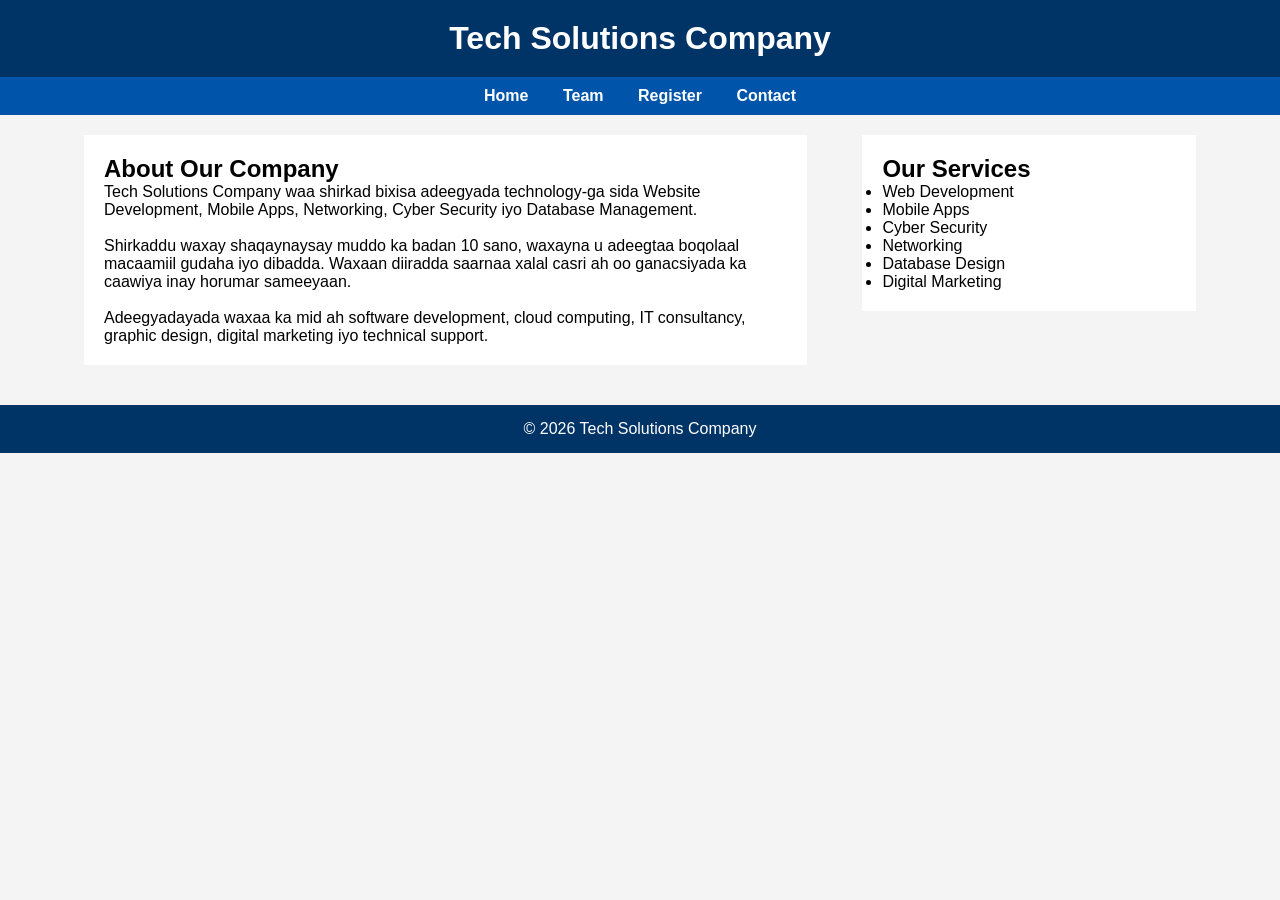
<file: index.html>
<!DOCTYPE html>
<html>
<head>
    <title>Home Page</title>
    <link rel="stylesheet" href="css/style.css">
</head>
<body>

<header>
    <h1>Tech Solutions Company</h1>
</header>

<nav>
    <a href="index.html">Home</a>
    <a href="team.html">Team</a>
    <a href="register.html">Register</a>
    <a href="contact.html">Contact</a>
</nav>

<div class="container">

    <div class="left-column">
        <h2>About Our Company</h2>

        <p>
            Tech Solutions Company waa shirkad bixisa adeegyada
            technology-ga sida Website Development, Mobile Apps,
            Networking, Cyber Security iyo Database Management.
        </p>

        <br>

        <p>
            Shirkaddu waxay shaqaynaysay muddo ka badan 10 sano,
            waxayna u adeegtaa boqolaal macaamiil gudaha iyo dibadda.
            Waxaan diiradda saarnaa xalal casri ah oo ganacsiyada
            ka caawiya inay horumar sameeyaan.
        </p>

        <br>

        <p>
            Adeegyadayada waxaa ka mid ah software development,
            cloud computing, IT consultancy, graphic design,
            digital marketing iyo technical support.
        </p>
    </div>

    <div class="right-column">
        <h2>Our Services</h2>

        <ul>
            <li>Web Development</li>
            <li>Mobile Apps</li>
            <li>Cyber Security</li>
            <li>Networking</li>
            <li>Database Design</li>
            <li>Digital Marketing</li>
        </ul>
    </div>

    <div class="clear"></div>

</div>

<footer>
    <p>© 2026 Tech Solutions Company</p>
</footer>

</body>
</html>
</file>
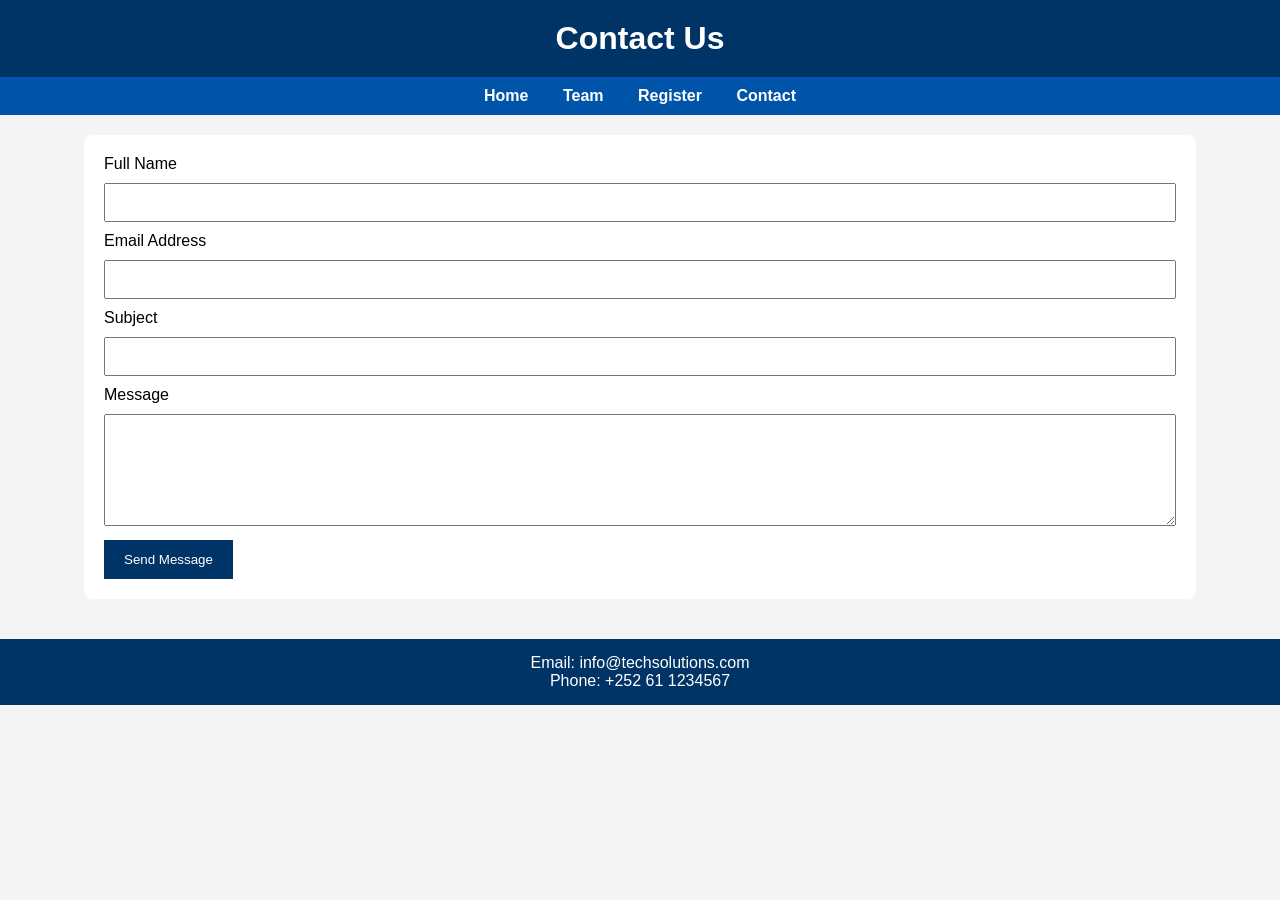
<file: contact.html>
<!DOCTYPE html>
<html>
<head>
    <title>Contact Us</title>
    <link rel="stylesheet" href="css/style.css">
</head>
<body>

<header>
    <h1>Contact Us</h1>
</header>

<nav>
    <a href="index.html">Home</a>
    <a href="team.html">Team</a>
    <a href="register.html">Register</a>
    <a href="contact.html">Contact</a>
</nav>

<div class="container">

<form>

    <label>Full Name</label>
    <input type="text" required>

    <label>Email Address</label>
    <input type="email" required>

    <label>Subject</label>
    <input type="text">

    <label>Message</label>
    <textarea rows="6"></textarea>

    <button type="submit">Send Message</button>

</form>

</div>

<footer>
    <p>Email: info@techsolutions.com</p>
    <p>Phone: +252 61 1234567</p>
</footer>

</body>
</html>
</file>
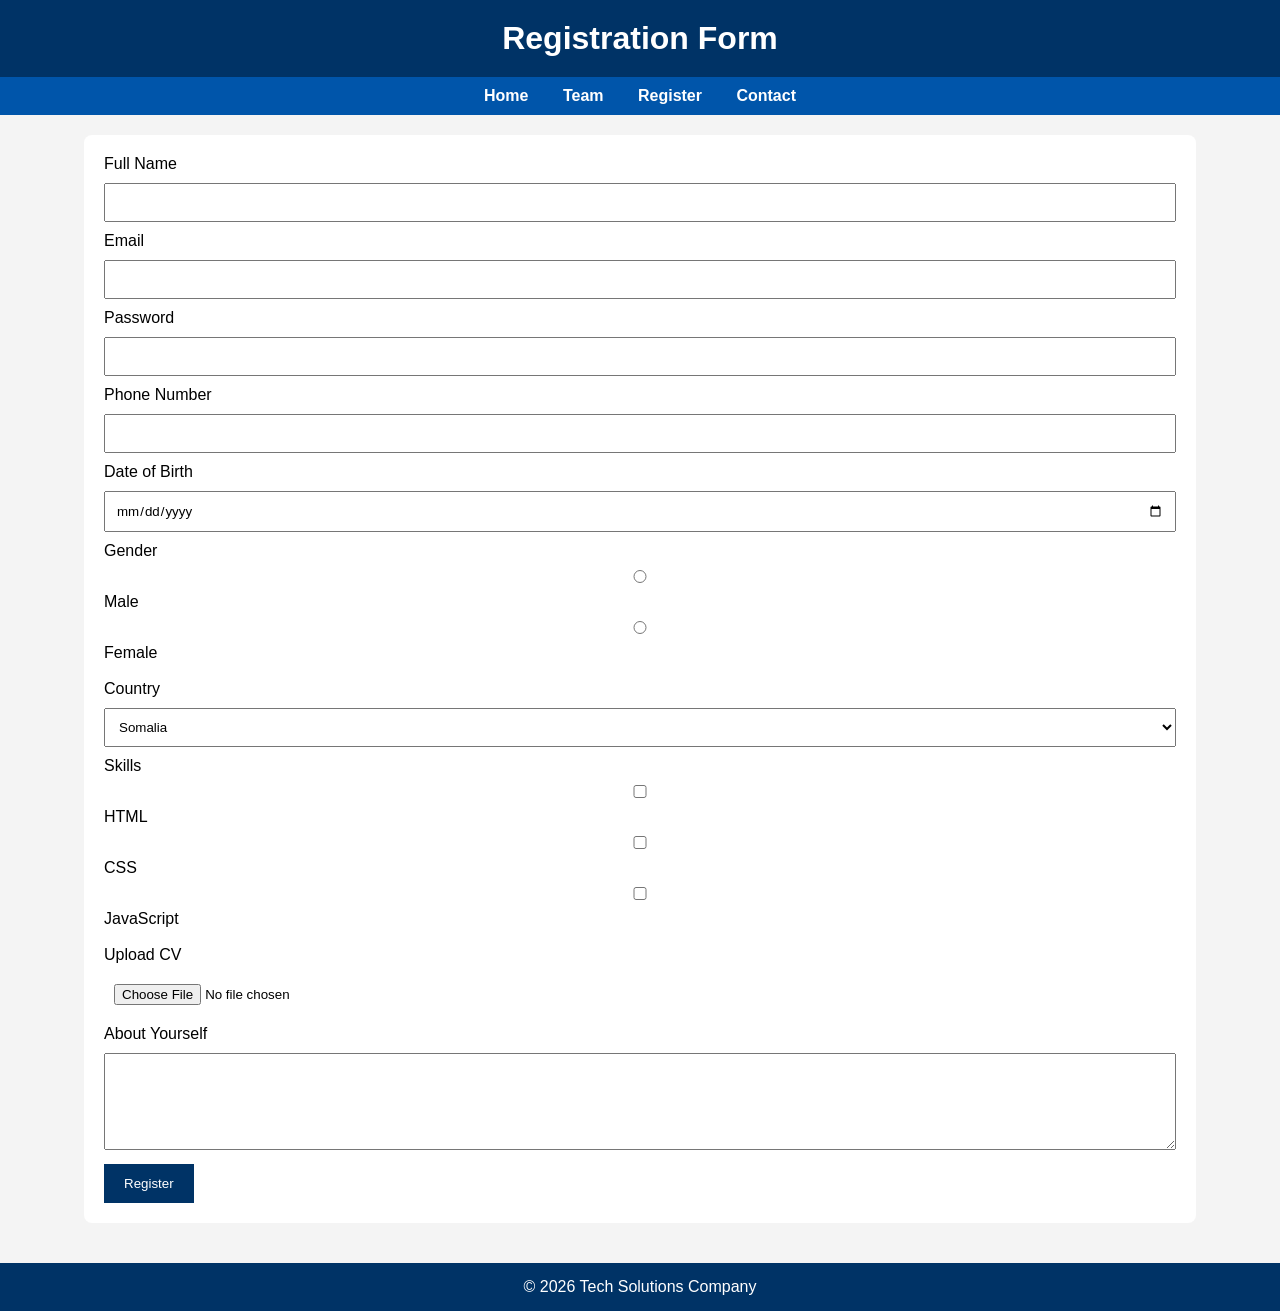
<file: Register.html>
<!DOCTYPE html>
<html>
<head>
    <title>Registration Form</title>
    <link rel="stylesheet" href="css/style.css">
</head>
<body>

<header>
    <h1>Registration Form</h1>
</header>

<nav>
    <a href="index.html">Home</a>
    <a href="team.html">Team</a>
    <a href="register.html">Register</a>
    <a href="contact.html">Contact</a>
</nav>

<div class="container">

<form>

    <label>Full Name</label>
    <input type="text" required>

    <label>Email</label>
    <input type="email" required>

    <label>Password</label>
    <input type="password" required>

    <label>Phone Number</label>
    <input type="tel">

    <label>Date of Birth</label>
    <input type="date">

    <label>Gender</label>

    <input type="radio" name="gender"> Male
    <input type="radio" name="gender"> Female

    <br><br>

    <label>Country</label>

    <select>
        <option>Somalia</option>
        <option>Kenya</option>
        <option>Ethiopia</option>
        <option>Djibouti</option>
    </select>

    <label>Skills</label>

    <input type="checkbox"> HTML
    <input type="checkbox"> CSS
    <input type="checkbox"> JavaScript

    <br><br>

    <label>Upload CV</label>
    <input type="file">

    <label>About Yourself</label>
    <textarea rows="5"></textarea>

    <button type="submit">Register</button>

</form>

</div>

<footer>
    <p>© 2026 Tech Solutions Company</p>
</footer>

</body>
</html>
</file>
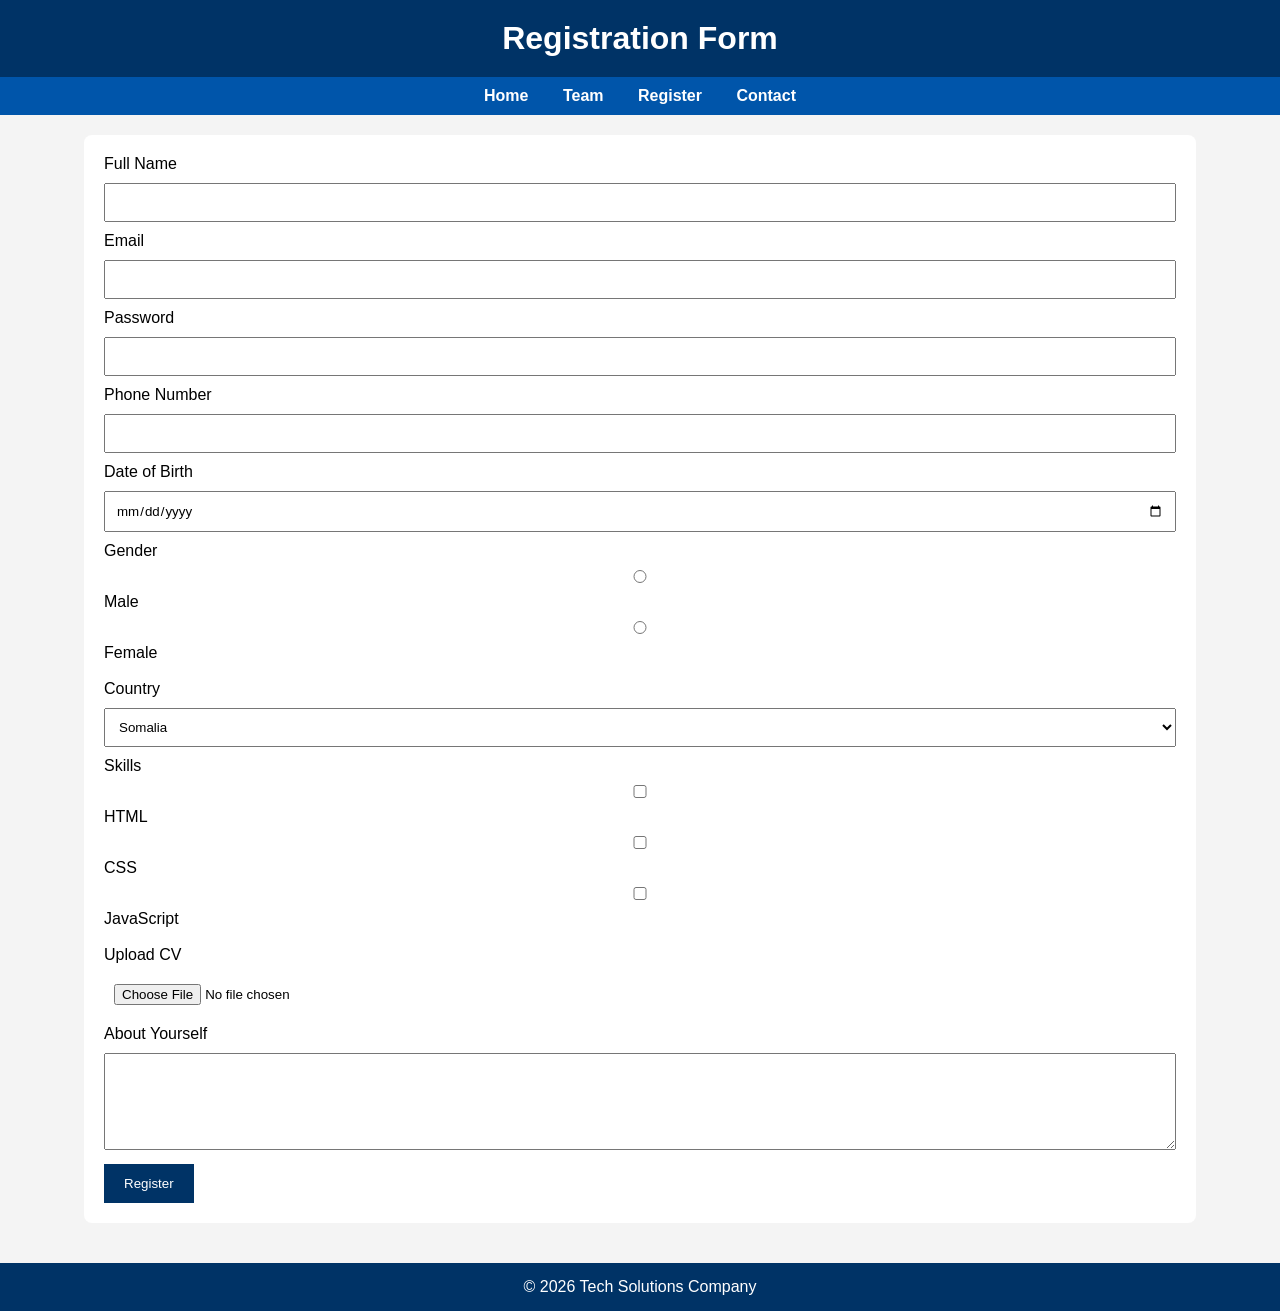
<file: register.html>
<!DOCTYPE html>
<html>
<head>
    <title>Registration Form</title>
    <link rel="stylesheet" href="css/style.css">
</head>
<body>

<header>
    <h1>Registration Form</h1>
</header>

<nav>
    <a href="index.html">Home</a>
    <a href="team.html">Team</a>
    <a href="register.html">Register</a>
    <a href="contact.html">Contact</a>
</nav>

<div class="container">

<form>

    <label>Full Name</label>
    <input type="text" required>

    <label>Email</label>
    <input type="email" required>

    <label>Password</label>
    <input type="password" required>

    <label>Phone Number</label>
    <input type="tel">

    <label>Date of Birth</label>
    <input type="date">

    <label>Gender</label>

    <input type="radio" name="gender"> Male
    <input type="radio" name="gender"> Female

    <br><br>

    <label>Country</label>

    <select>
        <option>Somalia</option>
        <option>Kenya</option>
        <option>Ethiopia</option>
        <option>Djibouti</option>
    </select>

    <label>Skills</label>

    <input type="checkbox"> HTML
    <input type="checkbox"> CSS
    <input type="checkbox"> JavaScript

    <br><br>

    <label>Upload CV</label>
    <input type="file">

    <label>About Yourself</label>
    <textarea rows="5"></textarea>

    <button type="submit">Register</button>

</form>

</div>

<footer>
    <p>© 2026 Tech Solutions Company</p>
</footer>

</body>
</html>
</file>
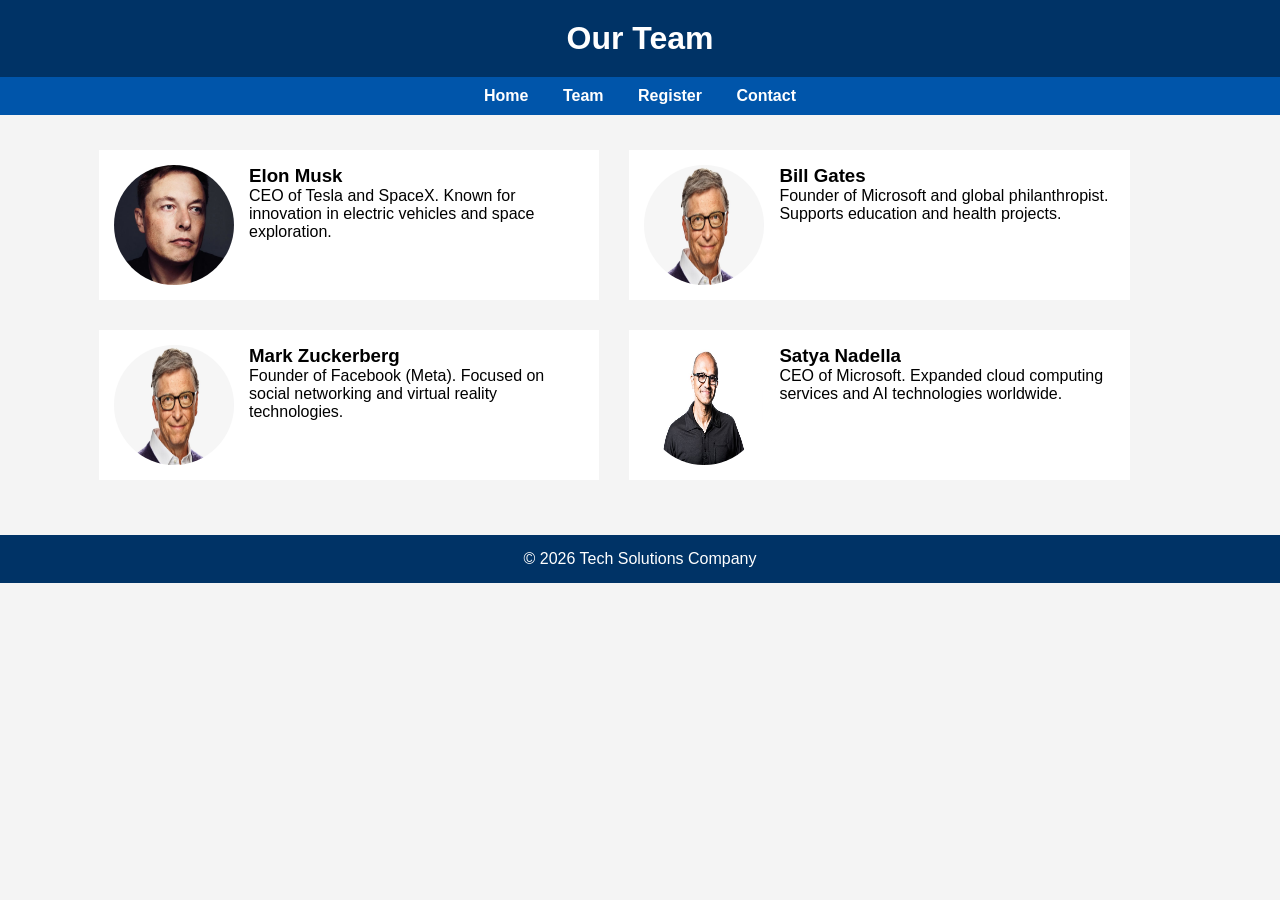
<file: Team.html>
<!DOCTYPE html>
<html>
<head>
    <title>Team Page</title>
    <link rel="stylesheet" href="css/style.css">
</head>
<body>

<header>
    <h1>Our Team</h1>
</header>

<nav>
    <a href="index.html">Home</a>
    <a href="team.html">Team</a>
    <a href="register.html">Register</a>
    <a href="contact.html">Contact</a>
</nav>

<div class="container">

    <div class="team-box">
        <img src="images/person1.jpeg" alt="person1">
        <h3>Elon Musk</h3>
        <p>
            CEO of Tesla and SpaceX. Known for innovation
            in electric vehicles and space exploration.
        </p>
    </div>

    <div class="team-box">
        <img src="images/person2.jpeg" alt="">
        <h3>Bill Gates</h3>
        <p>
            Founder of Microsoft and global philanthropist.
            Supports education and health projects.
        </p>
    </div>

    <div class="team-box">
        <img src="images/person3.jpeg" alt="">
        <h3>Mark Zuckerberg</h3>
        <p>
            Founder of Facebook (Meta). Focused on social
            networking and virtual reality technologies.
        </p>
    </div>

    <div class="team-box">
        <img src="images/person4.jpeg" alt="">
        <h3>Satya Nadella</h3>
        <p>
            CEO of Microsoft. Expanded cloud computing
            services and AI technologies worldwide.
        </p>
    </div>

    <div class="clear"></div>

</div>

<footer>
    <p>© 2026 Tech Solutions Company</p>
</footer>

</body>
</html>
</file>
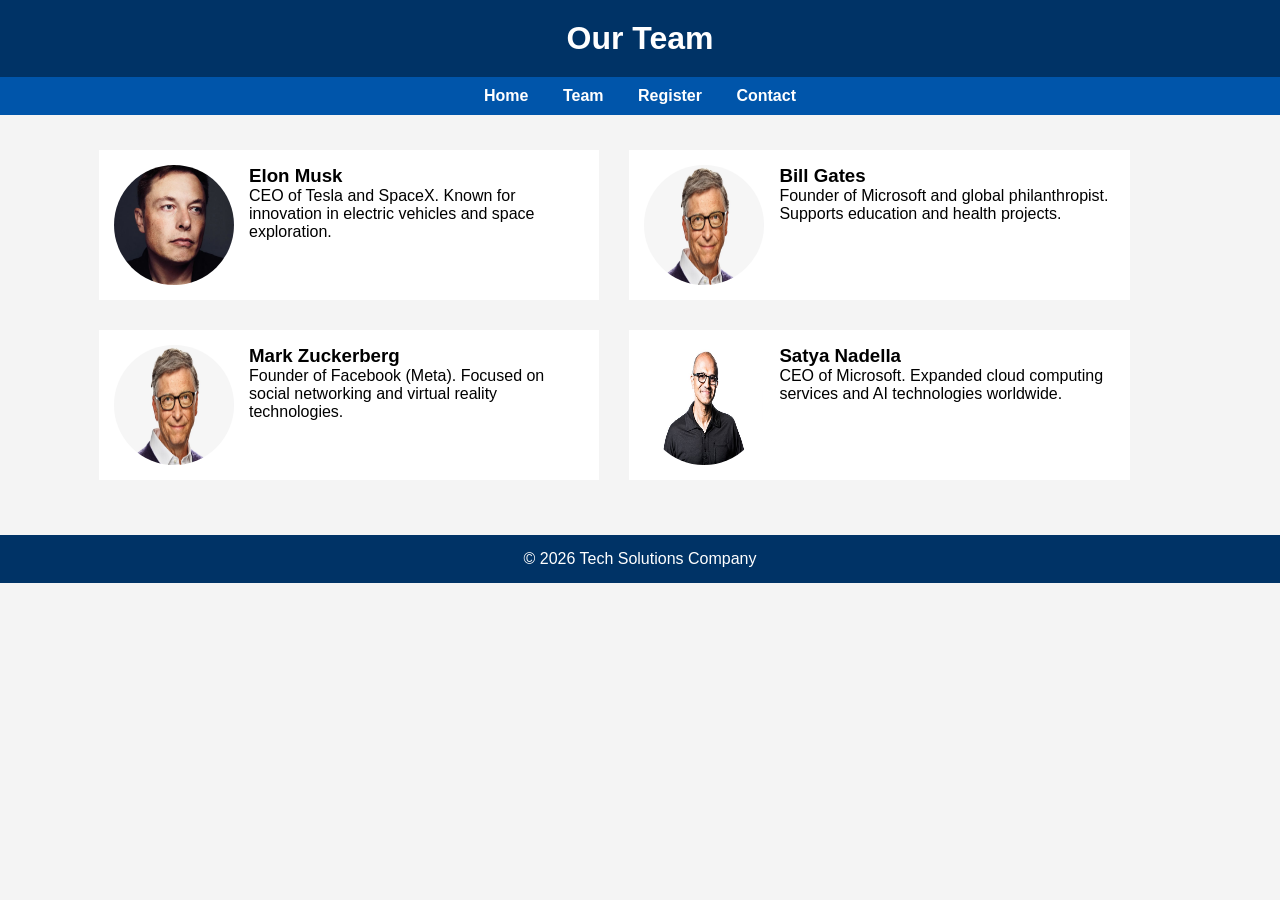
<file: team.html>
<!DOCTYPE html>
<html>
<head>
    <title>Team Page</title>
    <link rel="stylesheet" href="css/style.css">
</head>
<body>

<header>
    <h1>Our Team</h1>
</header>

<nav>
    <a href="index.html">Home</a>
    <a href="team.html">Team</a>
    <a href="register.html">Register</a>
    <a href="contact.html">Contact</a>
</nav>

<div class="container">

    <div class="team-box">
        <img src="images/person1.jpeg" alt="person1">
        <h3>Elon Musk</h3>
        <p>
            CEO of Tesla and SpaceX. Known for innovation
            in electric vehicles and space exploration.
        </p>
    </div>

    <div class="team-box">
        <img src="images/person2.jpeg" alt="">
        <h3>Bill Gates</h3>
        <p>
            Founder of Microsoft and global philanthropist.
            Supports education and health projects.
        </p>
    </div>

    <div class="team-box">
        <img src="images/person3.jpeg" alt="">
        <h3>Mark Zuckerberg</h3>
        <p>
            Founder of Facebook (Meta). Focused on social
            networking and virtual reality technologies.
        </p>
    </div>

    <div class="team-box">
        <img src="images/person4.jpeg" alt="">
        <h3>Satya Nadella</h3>
        <p>
            CEO of Microsoft. Expanded cloud computing
            services and AI technologies worldwide.
        </p>
    </div>

    <div class="clear"></div>

</div>

<footer>
    <p>© 2026 Tech Solutions Company</p>
</footer>

</body>
</html>
</file>
<file: css/style.css>
*{
    margin:0;
    padding:0;
    box-sizing:border-box;
    font-family: Arial, sans-serif;
}

body{
    background:#f4f4f4;
}

header{
    background:#003366;
    color:white;
    text-align:center;
    padding:20px;
}

nav{
    background:#0055aa;
    padding:10px;
    text-align:center;
}

nav a{
    color:white;
    text-decoration:none;
    margin:15px;
    font-weight:bold;
}

nav a:hover{
    color:yellow;
}

.container{
    width:90%;
    margin:auto;
    padding:20px;
}

/* PAGE 1 */
.left-column{
    width:65%;
    float:left;
    padding:20px;
    background:white;
}

.right-column{
    width:30%;
    float:right;
    padding:20px;
    background:white;
}
nav{
    position: sticky;
    top: 0;
}

.clear{
    clear:both;
}
footer{
    margin-top: 100px;
}

/* PAGE 2 */
.team-box{
    width:45%;
    float:left;
    background:white;
    margin:15px;
    padding:15px;
    overflow:auto;
}

.team-box img{
    float:left;
    border-radius: 50%;

    width:120px;
    height:120px;
    margin-right:15px;
}

/* FORMS */
form{
    background:white;
    padding:20px;
    border-radius:8px;
}

input,
select,
textarea{
    width:100%;
    padding:10px;
    margin:10px 0;
}

button{
    background:#003366;
    color:white;
    border:none;
    padding:12px 20px;
    cursor:pointer;
}

button:hover{
    background:#0055aa;
}

footer{
    background:#003366;
    color:white;
    text-align:center;
    padding:15px;
    margin-top:20px;
}
</file>
